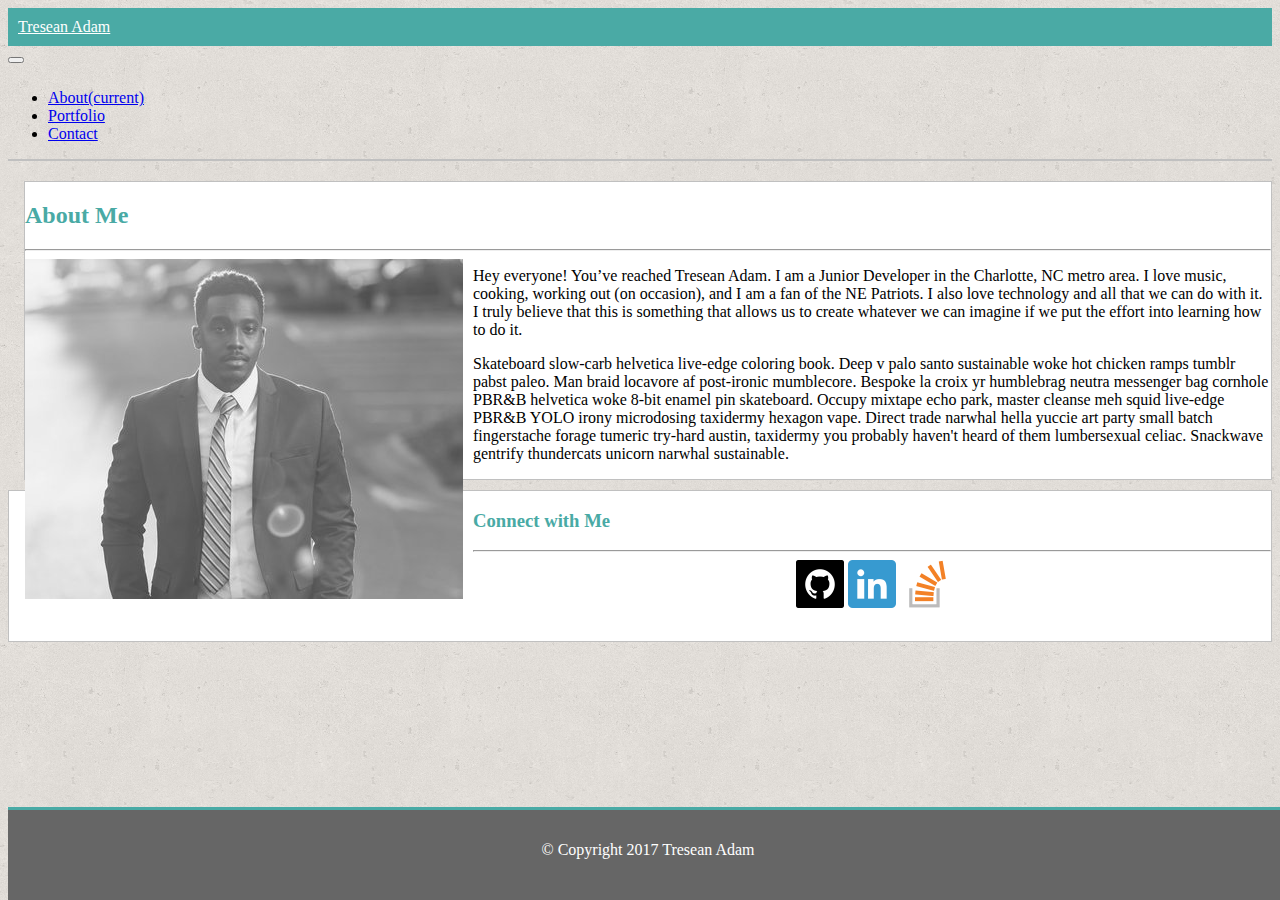
<file: index.html>
<!DOCTYPE html>
<html lang="en">

<head>
    <meta charset="UTF-8">
    <meta name="viewport" content="width=device-width, initial-scale=1.0">
    <meta http-equiv="X-UA-Compatible" content="ie=edge">
    <title>Tresean Adam | Portfolio</title>

    <!-- bootstrap 4 -->
    <link rel="stylesheet" href="https://maxcdn.bootstrapcdn.com/bootstrap/4.0.0-beta/css/bootstrap.min.css" integrity="sha384-/Y6pD6FV/Vv2HJnA6t+vslU6fwYXjCFtcEpHbNJ0lyAFsXTsjBbfaDjzALeQsN6M"
        crossorigin="anonymous">
    <!-- personal stylesheet -->
    <link rel="stylesheet" href="assets/style.css">
</head>

<body>
    <!-- start navbar -->
    <nav class="navbar navbar-expand-lg navbar-light bg-light">
        <div class="container">

            <div id="name">
                <a class="navbar-brand" href="index.html">Tresean Adam</a>
            </div>

            <button class="navbar-toggler" type="button" data-toggle="collapse" data-target="#navbarNav" aria-controls="navbarNav" aria-expanded="false"
                aria-label="Toggle navigation">
                        <span class="navbar-toggler-icon"></span>
                </button>

            <div class="collapse navbar-collapse" id="navbarNav">

                <span class="navbar-text mr-auto"></span>

                <ul class="navbar-nav">
                    <li class="nav-item active">
                        <a class="nav-link" href="index.html">About<span class="sr-only">(current)</span></a>
                    </li>
                    <li class="nav-item">
                        <a class="nav-link" href="portfolio.html">Portfolio</a>
                    </li>
                    <li class="nav-item">
                        <a class="nav-link" href="contact.html">Contact</a>
                    </li>
                </ul>
            </div>

        </div>
        <!-- container -->
    </nav>
    <!-- end navbar -->

    <!-- start about section -->
    <section id="main-content" class="container">
        <div class="row">
            <div class="col-md-8 main-body">
                <h2>About Me</h2>
                <hr>
                <div class="mainImg">
                    <img class="img-fluid" src="assets/images/Tresean2.jpg" alt="Image of Tresean Adam">
                </div>
                <p class="introText">Hey everyone! You’ve reached Tresean Adam. I am a Junior Developer in the Charlotte, NC metro area. I love
                    music, cooking, working out (on occasion), and I am a fan of the NE Patriots. I also love technology
                    and all that we can do with it. I truly believe that this is something that allows us to create whatever
                    we can imagine if we put the effort into learning how to do it.</p>

                <p>Skateboard slow-carb helvetica live-edge coloring book. Deep v palo santo sustainable woke hot chicken ramps
                    tumblr pabst paleo. Man braid locavore af post-ironic mumblecore. Bespoke la croix yr humblebrag neutra
                    messenger bag cornhole PBR&B helvetica woke 8-bit enamel pin skateboard. Occupy mixtape echo park, master
                    cleanse meh squid live-edge PBR&B YOLO irony microdosing taxidermy hexagon vape. Direct trade narwhal
                    hella yuccie art party small batch fingerstache forage tumeric try-hard austin, taxidermy you probably
                    haven't heard of them lumbersexual celiac. Snackwave gentrify thundercats unicorn narwhal sustainable.
                </p>
            </div>

            <div class="col-md-3 ml-auto contact">
                <h3 class="text-center">Connect with Me</h3>
                <hr>
                <div class="conImg">
                    <a href="#"><img class="img-fluid" src="assets/images/github.png" alt="Github Logo"></a>
                    <a href="#"><img class="img-fluid" src="assets/images/linkedin.png" alt="LinkedIn Logo"></a>
                    <a href="#"><img class="img-fluid" src="assets/images/stackoverflow.png" alt="Stackoverflow Logo"></a>
                </div>

            </div>
        </div>
        <!-- row -->
    </section>
    <!-- container -->

    <!-- end about section -->

    <footer>
        <div class="container">
            <p>&copy; Copyright 2017 Tresean Adam</p>
        </div>
    </footer>

    <script src="https://code.jquery.com/jquery-3.2.1.slim.min.js" integrity="sha384-KJ3o2DKtIkvYIK3UENzmM7KCkRr/rE9/Qpg6aAZGJwFDMVNA/GpGFF93hXpG5KkN"
        crossorigin="anonymous"></script>
    <script src="https://cdnjs.cloudflare.com/ajax/libs/popper.js/1.11.0/umd/popper.min.js" integrity="sha384-b/U6ypiBEHpOf/4+1nzFpr53nxSS+GLCkfwBdFNTxtclqqenISfwAzpKaMNFNmj4"
        crossorigin="anonymous"></script>
    <script src="https://maxcdn.bootstrapcdn.com/bootstrap/4.0.0-beta/js/bootstrap.min.js" integrity="sha384-h0AbiXch4ZDo7tp9hKZ4TsHbi047NrKGLO3SEJAg45jXxnGIfYzk4Si90RDIqNm1"
        crossorigin="anonymous"></script>
</body>

</html>
</file>
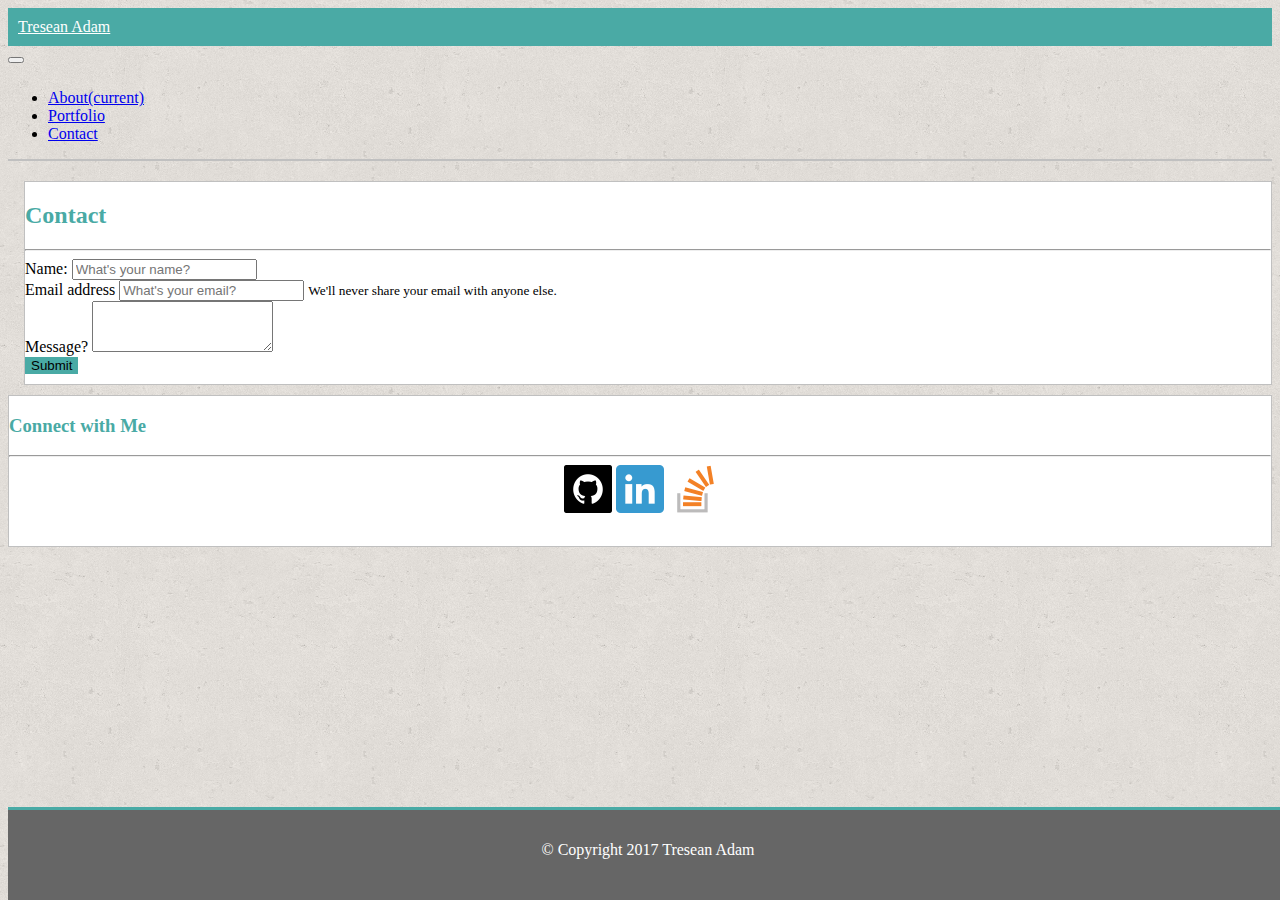
<file: contact.html>
<!DOCTYPE html>
<html lang="en">

<head>
    <meta charset="UTF-8">
    <meta name="viewport" content="width=device-width, initial-scale=1.0">
    <meta http-equiv="X-UA-Compatible" content="ie=edge">
    <title>Tresean Adam | Portfolio</title>

    <!-- bootstrap 4 -->
    <link rel="stylesheet" href="https://maxcdn.bootstrapcdn.com/bootstrap/4.0.0-beta/css/bootstrap.min.css" integrity="sha384-/Y6pD6FV/Vv2HJnA6t+vslU6fwYXjCFtcEpHbNJ0lyAFsXTsjBbfaDjzALeQsN6M"
        crossorigin="anonymous">
    <!-- personal stylesheet -->
    <link rel="stylesheet" href="assets/style.css">
</head>

<body>
    <!-- start navbar -->
    <nav class="navbar navbar-expand-lg navbar-light bg-light">
        <div class="container">

            <div id="name">
                <a class="navbar-brand" href="index.html">Tresean Adam</a>
            </div>

            <button class="navbar-toggler" type="button" data-toggle="collapse" data-target="#navbarNav" aria-controls="navbarNav" aria-expanded="false"
                aria-label="Toggle navigation">
                    <span class="navbar-toggler-icon"></span>
            </button>

            <div class="collapse navbar-collapse" id="navbarNav">

                <span class="navbar-text mr-auto"></span>

                <ul class="navbar-nav">
                    <li class="nav-item active">
                        <a class="nav-link" href="index.html">About<span class="sr-only">(current)</span></a>
                    </li>
                    <li class="nav-item">
                        <a class="nav-link" href="portfolio.html">Portfolio</a>
                    </li>
                    <li class="nav-item">
                        <a class="nav-link" href="contact.html">Contact</a>
                    </li>
                </ul>
            </div>

        </div>
        <!-- container -->
    </nav>
    <!-- end navbar -->

    <!-- start about section -->
    <section id="main-content" class="container content">
        <div class="row">
            <div class="col-md-8 main-body">
                <h2>Contact</h2>
                <hr>

                <form>
                    <div class="form-group">
                        <div class="form-group">
                            <label for="name">Name:</label>
                            <input type="name" class="form-control" id="userName" placeholder="What's your name?" required>
                        </div>
                        <label for="exampleInputEmail1">Email address</label>
                        <input type="email" class="form-control" id="exampleInputEmail1" aria-describedby="emailHelp" placeholder="What's your email?"
                            required>
                        <small id="emailHelp" class="form-text text-muted">We'll never share your email with anyone else.</small>
                    </div>
                    <div class="form-group">
                        <label for="message">Message?</label>
                        <textarea class="form-control" id="message" rows="3"></textarea>
                    </div>
                    <button type="submit" class="btn btn-primary">Submit</button>
                </form>
            </div>

            <div class="col-md-3 ml-auto contact">
                <h3 class="text-center">Connect with Me</h3>
                <hr>
                <div class="conImg">
                    <a href="#"><img class="img-fluid" src="assets/images/github.png" alt="Github Logo"></a>
                    <a href="#"><img class="img-fluid" src="assets/images/linkedin.png" alt="LinkedIn Logo"></a>
                    <a href="#"><img class="img-fluid" src="assets/images/stackoverflow.png" alt="Stackoverflow Logo"></a>
                </div>

            </div>
        </div>
        <!-- row -->
    </section>
    <!-- container -->

    <!-- end about section -->


    <footer class="text-center">
        <div class="container">
            <p>&copy; Copyright 2017 Tresean Adam</p>
        </div>
    </footer>

    <script src="https://code.jquery.com/jquery-3.2.1.slim.min.js" integrity="sha384-KJ3o2DKtIkvYIK3UENzmM7KCkRr/rE9/Qpg6aAZGJwFDMVNA/GpGFF93hXpG5KkN"
        crossorigin="anonymous"></script>
    <script src="https://cdnjs.cloudflare.com/ajax/libs/popper.js/1.11.0/umd/popper.min.js" integrity="sha384-b/U6ypiBEHpOf/4+1nzFpr53nxSS+GLCkfwBdFNTxtclqqenISfwAzpKaMNFNmj4"
        crossorigin="anonymous"></script>
    <script src="https://maxcdn.bootstrapcdn.com/bootstrap/4.0.0-beta/js/bootstrap.min.js" integrity="sha384-h0AbiXch4ZDo7tp9hKZ4TsHbi047NrKGLO3SEJAg45jXxnGIfYzk4Si90RDIqNm1"
        crossorigin="anonymous"></script>
</body>

</html>
</file>
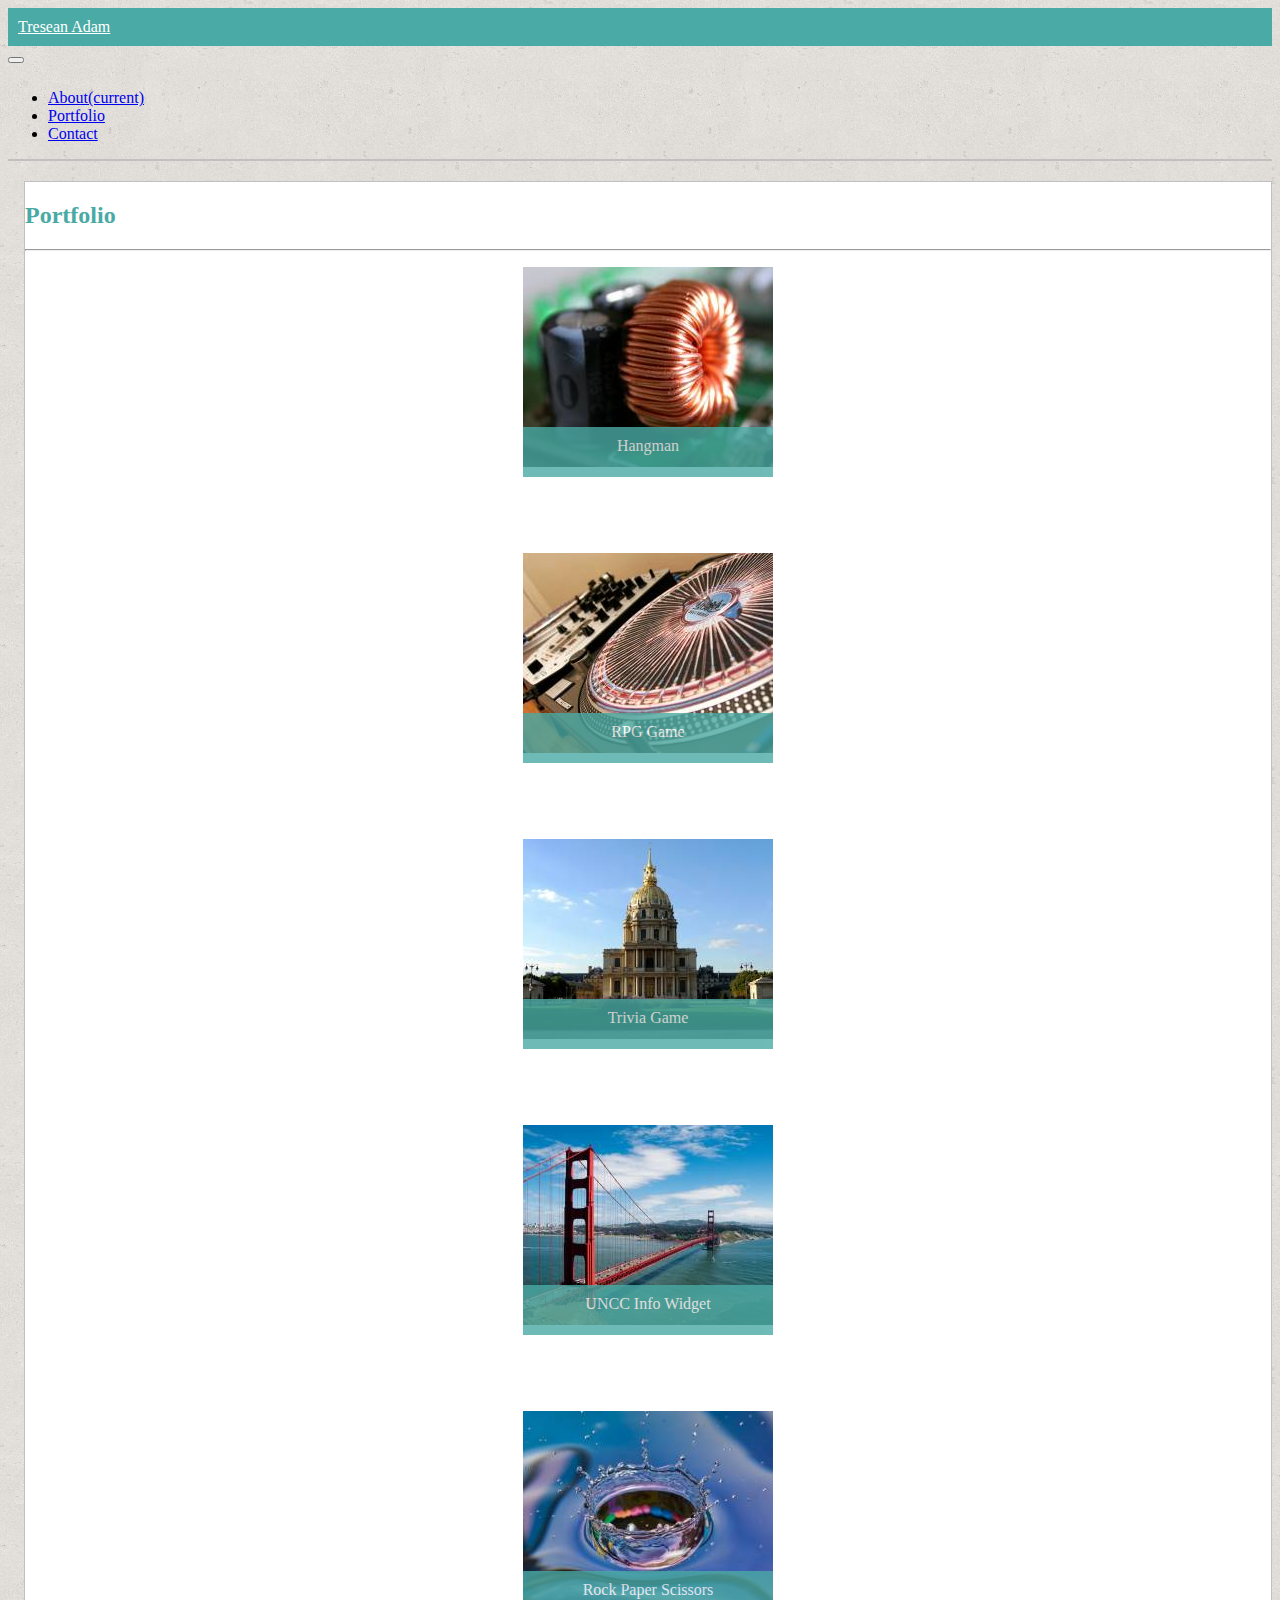
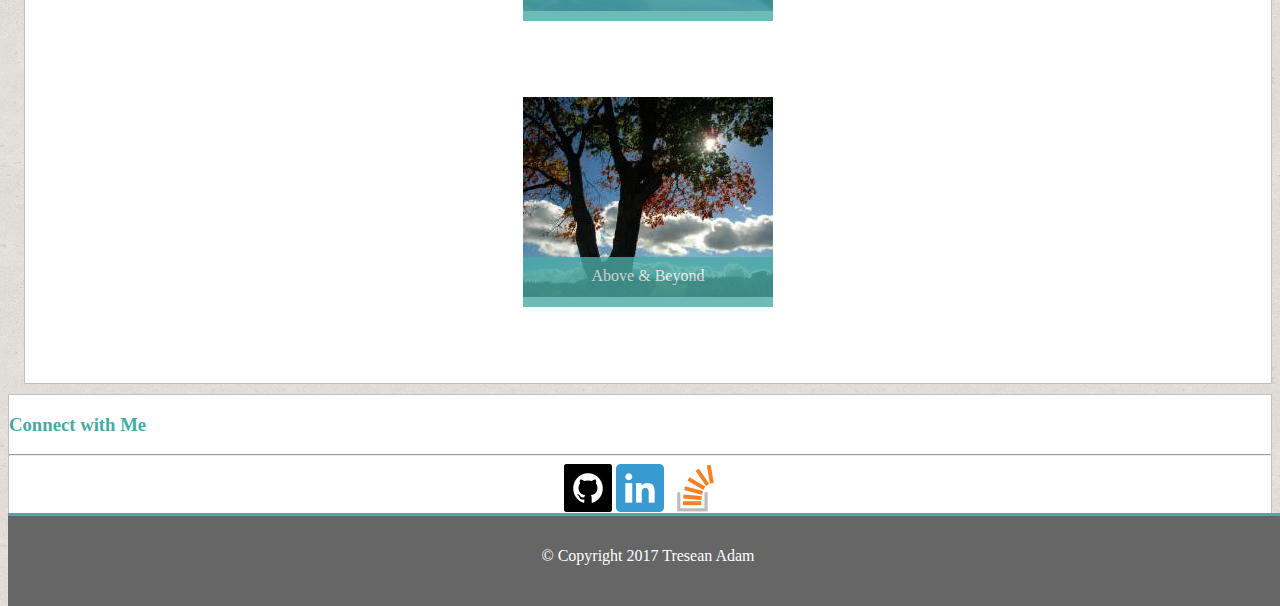
<file: portfolio.html>
<!DOCTYPE html>
<html lang="en">

<head>
    <meta charset="UTF-8">
    <meta name="viewport" content="width=device-width, initial-scale=1.0">
    <meta http-equiv="X-UA-Compatible" content="ie=edge">
    <title>Tresean Adam | Portfolio</title>

    <!-- bootstrap 4 -->
    <link rel="stylesheet" href="https://maxcdn.bootstrapcdn.com/bootstrap/4.0.0-beta/css/bootstrap.min.css" integrity="sha384-/Y6pD6FV/Vv2HJnA6t+vslU6fwYXjCFtcEpHbNJ0lyAFsXTsjBbfaDjzALeQsN6M"
        crossorigin="anonymous">
    <!-- personal stylesheet -->
    <link rel="stylesheet" href="assets/style.css">
</head>

<body>
    <!-- start navbar -->
    <nav class="navbar navbar-expand-lg navbar-light bg-light">
        <div class="container">

            <div id="name">
                <a class="navbar-brand" href="index.html">Tresean Adam</a>
            </div>

            <button class="navbar-toggler" type="button" data-toggle="collapse" data-target="#navbarNav" aria-controls="navbarNav" aria-expanded="false"
                aria-label="Toggle navigation">
                <span class="navbar-toggler-icon"></span>
        </button>

            <div class="collapse navbar-collapse" id="navbarNav">

                <span class="navbar-text mr-auto"></span>

                <ul class="navbar-nav">
                    <li class="nav-item active">
                        <a class="nav-link" href="index.html">About<span class="sr-only">(current)</span></a>
                    </li>
                    <li class="nav-item">
                        <a class="nav-link" href="portfolio.html">Portfolio</a>
                    </li>
                    <li class="nav-item">
                        <a class="nav-link" href="contact.html">Contact</a>
                    </li>
                </ul>
            </div>

        </div>
        <!-- container -->
    </nav>
    <!-- end navbar -->

    <!-- start about section -->
    <section id="main-content" class="container content">
        <div class="row">
            <div class="col-md-8 main-body">
                <h2>Portfolio</h2>
                <hr>
                <div class="portGallery">
                    <div class="row">
                        <div class="col-md-6">
                            <div class="portImg">
                                <figure>
                                    <img class="img-fluid" src="assets/images/random250-200-1.jpg" alt="Hangman">
                                    <figcaption>
                                        <p class="figText">Hangman</p>
                                    </figcaption>
                                </figure>
                            </div>

                            <div class="portImg">
                                <figure>
                                    <img class="img-fluid" src="assets/images/random250-200-2.jpg" alt="RPG Game">
                                    <figcaption>
                                        <p class="figText">RPG Game</p>
                                    </figcaption>
                                </figure>
                            </div>

                            <div class="portImg">
                                <figure>
                                    <img class="img-fluid" src="assets/images/random250-200-3.jpg" alt="Trivia Game">
                                    <figcaption>
                                        <p class="figText">Trivia Game</p>
                                    </figcaption>
                                </figure>
                            </div>
                        </div>
                        <!--col 6 -->

                        <div class="col-md-6">
                            <div class="portImg">
                                <figure>
                                    <img class="img-fluid" src="assets/images/random250-200-4.jpg" alt="UNCC Info Widget">
                                    <figcaption>
                                        <p class="figText">UNCC Info Widget</p>
                                    </figcaption>
                                </figure>
                            </div>

                            <div class="portImg">
                                <figure>
                                    <img class="img-fluid" src="assets/images/random250-200-5.jpg" alt="Rock paper Scissors">
                                    <figcaption>
                                        <p class="figText">Rock Paper Scissors</p>
                                    </figcaption>
                                </figure>
                            </div>

                            <div class="portImg">
                                <figure>
                                    <img class="img-fluid" src="assets/images/random250-200-6.jpg" alt="Above and beyond">
                                    <figcaption>
                                        <p class="figText">Above & Beyond</p>
                                    </figcaption>
                                </figure>
                            </div>

                        </div>
                        <!-- col 6 #2 -->

                    </div>
                    <!--row-->
                </div>
            </div>

            <div class="col-md-3 ml-auto contact">
                <h3 class="text-center">Connect with Me</h3>
                <hr>
                <div class="conImg">
                    <a href="#"><img class="img-fluid" src="assets/images/github.png" alt="Github Logo"></a>
                    <a href="#"><img class="img-fluid" src="assets/images/linkedin.png" alt="LinkedIn Logo"></a>
                    <a href="#"><img class="img-fluid" src="assets/images/stackoverflow.png" alt="Stackoverflow Logo"></a>
                </div>

            </div>
        </div>
        <!-- row -->
    </section>
    <!-- container -->

    <!-- end about section -->


    <footer class="text-center">
        <div class="container">
            <p>&copy; Copyright 2017 Tresean Adam</p>
        </div>
    </footer>

    <script src="https://code.jquery.com/jquery-3.2.1.slim.min.js" integrity="sha384-KJ3o2DKtIkvYIK3UENzmM7KCkRr/rE9/Qpg6aAZGJwFDMVNA/GpGFF93hXpG5KkN"
        crossorigin="anonymous"></script>
    <script src="https://cdnjs.cloudflare.com/ajax/libs/popper.js/1.11.0/umd/popper.min.js" integrity="sha384-b/U6ypiBEHpOf/4+1nzFpr53nxSS+GLCkfwBdFNTxtclqqenISfwAzpKaMNFNmj4"
        crossorigin="anonymous"></script>
    <script src="https://maxcdn.bootstrapcdn.com/bootstrap/4.0.0-beta/js/bootstrap.min.js" integrity="sha384-h0AbiXch4ZDo7tp9hKZ4TsHbi047NrKGLO3SEJAg45jXxnGIfYzk4Si90RDIqNm1"
        crossorigin="anonymous"></script>
</body>

</html>
</file>
<file: assets/style.css>
/* base style */

html {
    /* sticky footer */
    position: relative;
    min-height: 100%;
}

body {
    background-image: url("images/cork-wallet.png");
    /* sticky footer */
    margin-bottom: 60px;
}

h2,
h3 {
    color: #49AAA5;
}

.navbar {
    padding: 0;
    border-bottom: solid 2px silver;
}

#name {
    padding: 10px;
    background-color: #4aaaa5;
}

.navbar-light .navbar-brand {
    color: #fff;
}

/* main content */

#main-content {
    margin-top: 20px;
}

.main-body,
.contact {
    background-color: #fff;
    border: solid 1px silver;
}

.mainImg {
    float: left;
}

.main-body {
    margin-bottom: 10px;
}

.contact {
    height: 150px;
}

.conImg {
    padding: 0;
    text-align: center;
}

/* contact */

button {
    margin-bottom: 10px;
}

.btn {
    background-color: #49AAA5;
    border: solid 1px #fff;
    animation-name: btnMove;
    animation-duration: 4s;
    animation-iteration-count: infinite;
    border: none;
}

@keyframes btnMove {
    0% {
        background-color: #4aaaa5;
        border: solid 1px #fff;
    }
    50% {
        background-color: silver;
        border: solid 1px #fff;
        color: #fff;
    }
    100% {
        background-color: #fff;
        border: solid 1px #49AAA5;
        color: #49AAA5;
    }
}

.btn:hover {
    background-color: silver;
}

/* Portfolio */

.portGallery {
    text-align: center;
}

figcaption {
    position: relative;
    top: -60px;
    color: #fff;
    background-color: #4aaaa5;
    height: 50px;
    width: 100%;
    max-width: 250px;
    margin: auto;
    opacity: .8;
}

figcaption:hover {
    background-color: #fff;
    color: #4aaaa5;
}

.figText {
    position: relative;
    top: 21%;
}

/* footer */

footer {
    /* sticy footer */
    position: absolute;
    bottom: 0;
    width: 100%;
    height: 60px;
    /* end sticky footer */
    text-align: center;
    color: #fff;
    padding: 15px 0 15px 0;
    margin-top: 20px;
    border-top: 3px solid #49AAA5;
    background-color: #666666;
}

/* media queries */

@media (max-width: 500px) {
    #main-content {
        width: 95%;
    }
    .mainImg {
        margin-bottom: 5px;
    }

    .contact {
        margin-bottom: 15px;
    }
}

@media (min-width: 768px) and (max-width: 960px) {
    .contact {
        height: 200px;
    }
}

@media (min-width: 960px) {
    .main-body {
        margin-left: 1rem;
    }
    .mainImg {
        padding-right: 10px;
    }
}
</file>
